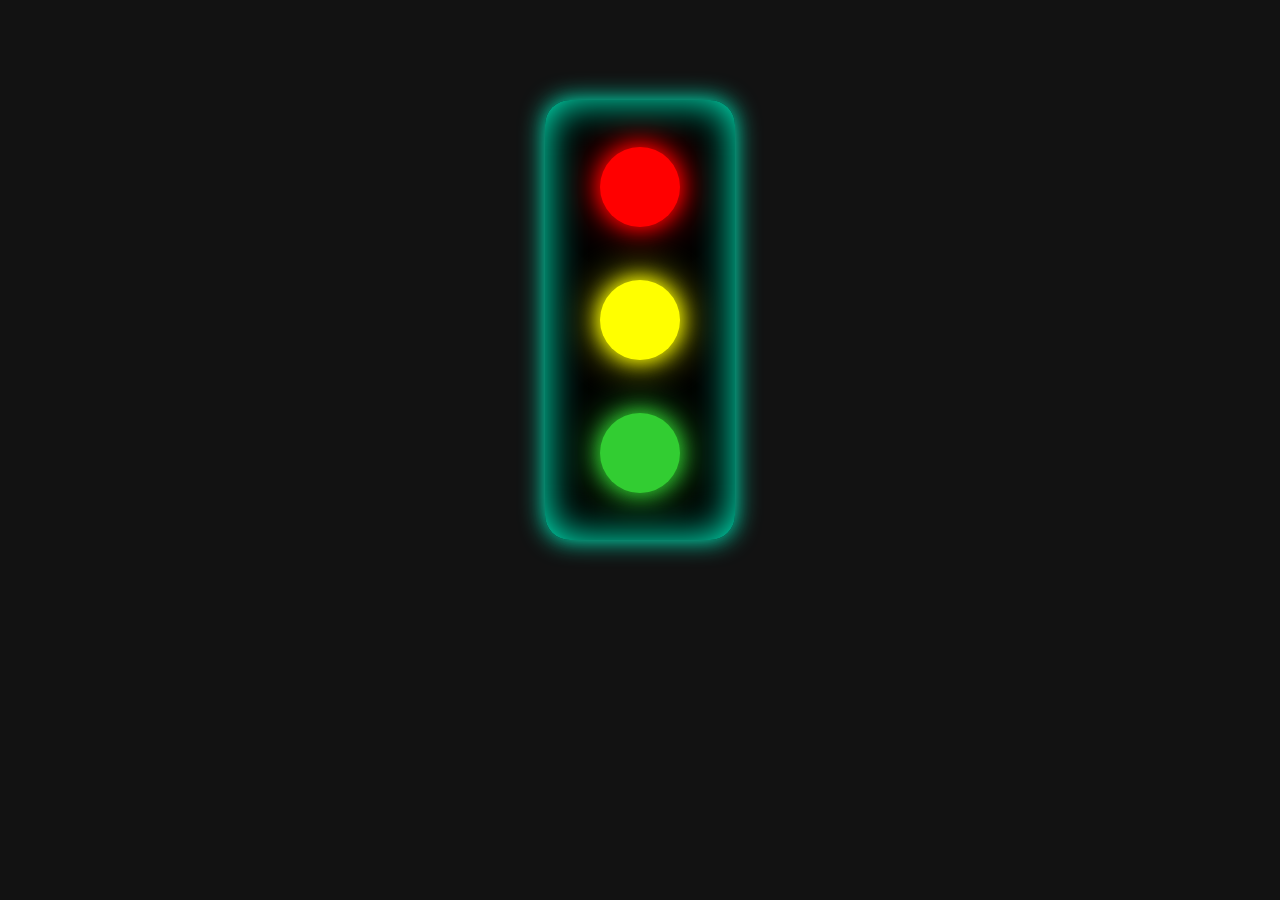
<file: index.html>
<html>
<head>
<meta name="monetag" content="7ef36f9959f2f40532ecc7e2972c0acb">

    <title>
      traffic lights
    </title>
    <link rel="stylesheet" href="style.css">
</head>
<body>
<div id="q">
<div class="lig red"> </div>
    
    <div class="lig yellow"> </div>
    <div class="lig green"> </div></div>
</body>

</html>
</file>
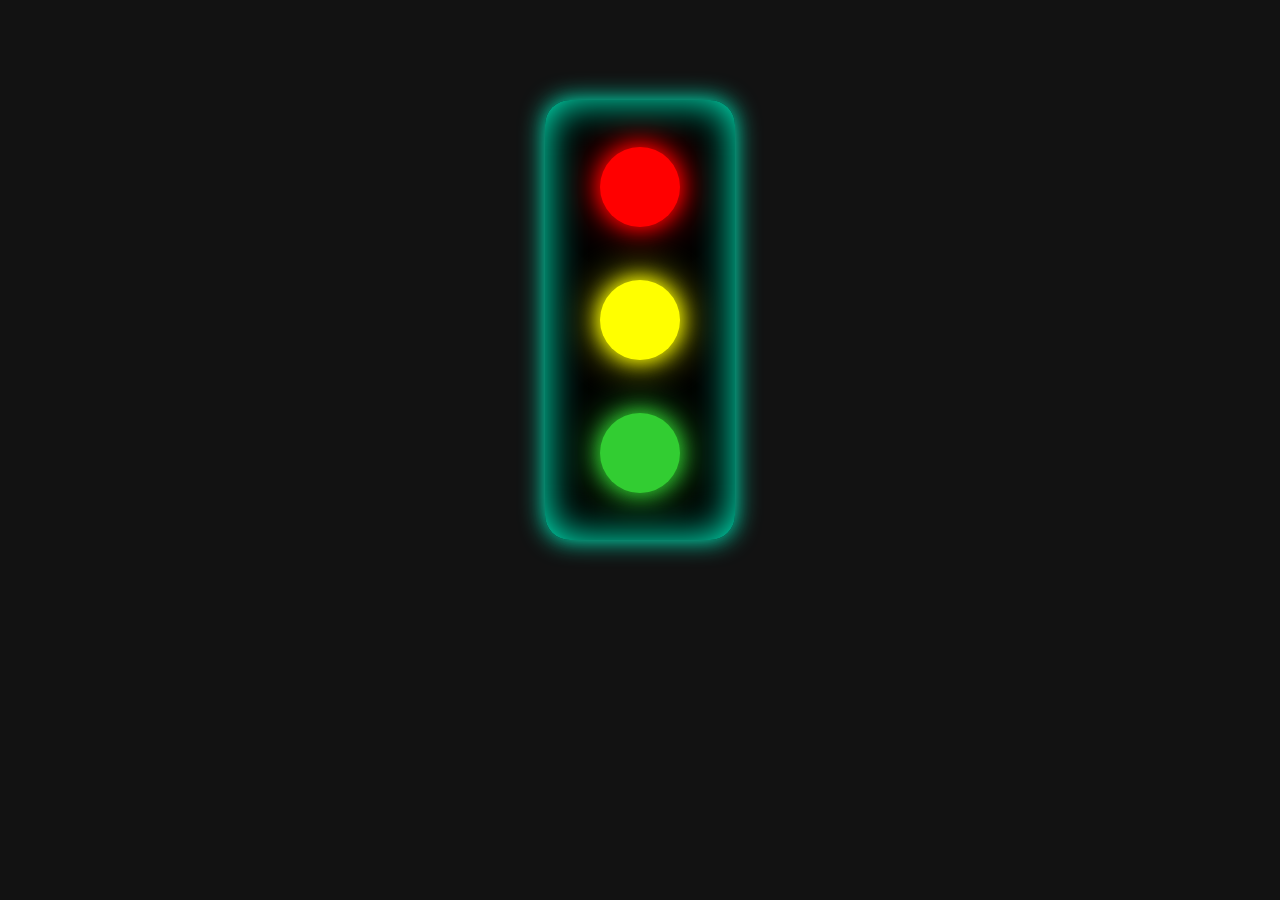
<file: traffic lights.html>
<html>
<head>
    <title>
       My first project-traffic lights
    </title>
    <link rel="stylesheet" href="traffic light.css">
</head>
<body>
<div id="q">
<div class="lig red"> </div>
    
    <div class="lig yellow"> </div>
    <div class="lig green"> </div></div>
</body>
</html>
</file>
<file: style.css>
body {
  background-color: #121212;
  font-family: sans-serif;
}

#q {
  width: 150px;
  height: 400px;
  background-color: #000;
  margin: 100px auto;
  padding: 20px;
  border-radius: 25px;
  box-shadow: 0 0 25px #00ffcc, 0 0 40px #00ffcc inset;

  display: flex;
  flex-direction: column;
  align-items: center;
  justify-content: space-around;
  transition: transform 0.5s ease;
}

#q:hover {
  transform: scale(1.05);
}

.lig {
  height: 80px;
  width: 80px;
  border-radius: 50%;
  background-color: gray;
  box-shadow: 0 0 15px #000;
  animation: pulse 2s infinite ease-in-out;
}

.red {
  background-color: red;
  box-shadow: 0 0 20px red, 0 0 40px red;
  animation-delay: 0s;
}

.yellow {
  background-color: yellow;
  box-shadow: 0 0 20px yellow, 0 0 40px yellow;
  animation-delay: 0.3s;
}

.green {
  background-color: limegreen;
  box-shadow: 0 0 20px limegreen, 0 0 40px limegreen;
  animation-delay: 0.6s;
}
</file>
<file: traffic light.css>
body {
  background-color: #121212;
  font-family: sans-serif;
}

#q {
  width: 150px;
  height: 400px;
  background-color: #000;
  margin: 100px auto;
  padding: 20px;
  border-radius: 25px;
  box-shadow: 0 0 25px #00ffcc, 0 0 40px #00ffcc inset;

  display: flex;
  flex-direction: column;
  align-items: center;
  justify-content: space-around;
  transition: transform 0.5s ease;
}

#q:hover {
  transform: scale(1.05);
}

.lig {
  height: 80px;
  width: 80px;
  border-radius: 50%;
  background-color: gray;
  box-shadow: 0 0 15px #000;
  animation: pulse 2s infinite ease-in-out;
}

.red {
  background-color: red;
  box-shadow: 0 0 20px red, 0 0 40px red;
  animation-delay: 0s;
}

.yellow {
  background-color: yellow;
  box-shadow: 0 0 20px yellow, 0 0 40px yellow;
  animation-delay: 0.3s;
}

.green {
  background-color: limegreen;
  box-shadow: 0 0 20px limegreen, 0 0 40px limegreen;
  animation-delay: 0.6s;
}
</file>
